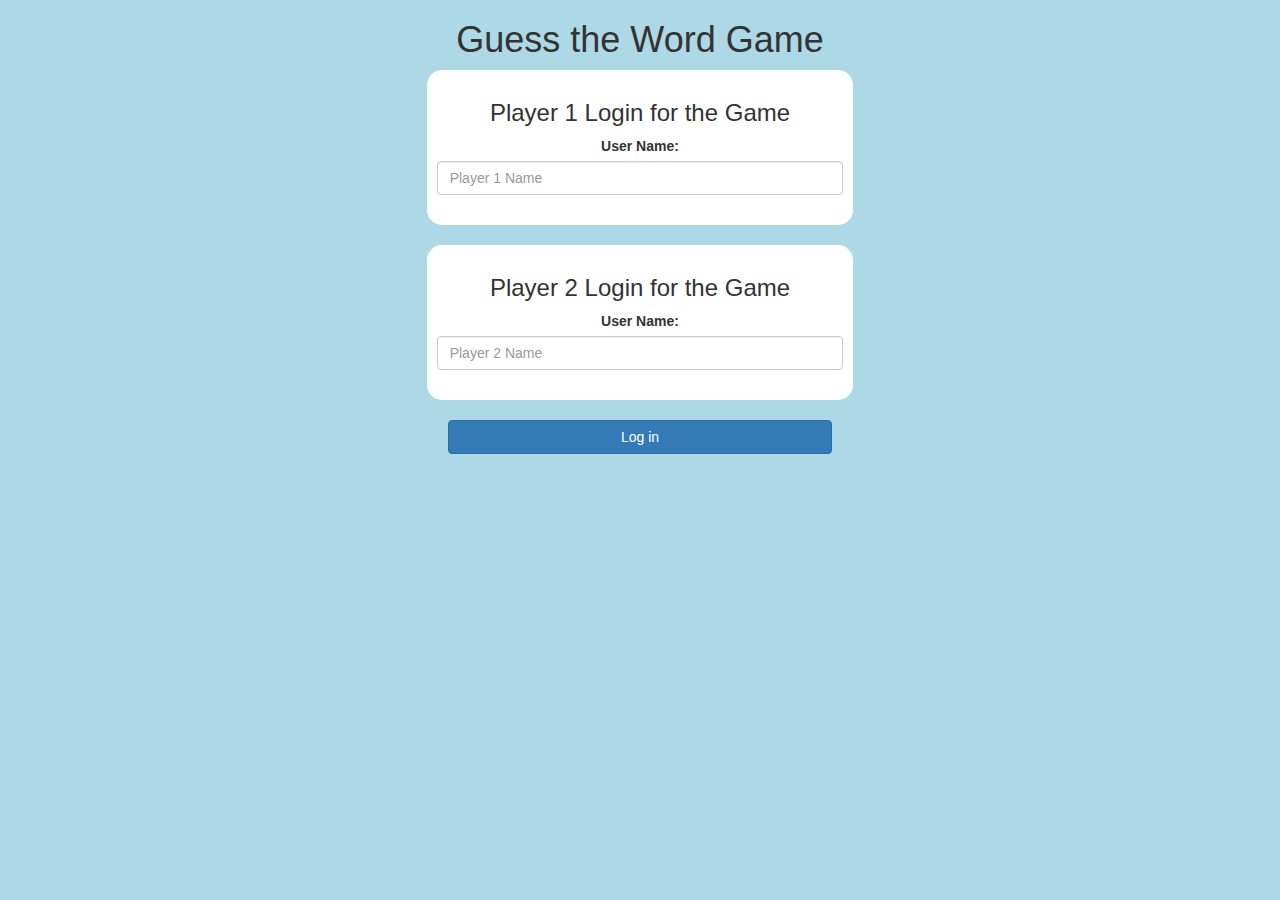
<file: index.html>
<!DOCTYPE html>
<html>
<head>
	<title>Guess The Word</title>

<meta name="viewport" content="width=device-width, initial-scale=1">
<link rel="stylesheet" href="https://maxcdn.bootstrapcdn.com/bootstrap/3.4.0/css/bootstrap.min.css">
<script src="https://ajax.googleapis.com/ajax/libs/jquery/3.4.1/jquery.min.js"></script>
<script src="https://maxcdn.bootstrapcdn.com/bootstrap/3.4.0/js/bootstrap.min.js"></script>

<link rel="stylesheet" type="text/css" href="game.css">

<script src="game_login.js"></script>
</head>
<body>
	<center>
		<h1>Guess the Word Game</h1>
	<div class="col-lg-4 col-sm-8 col-xs-11 login_div1">
		<h3>Player 1 Login for the Game</h3>
		<label>User Name:</label>
		<input type="text" placeholder="Player 1 Name" class="form-control" id="player1_name_input"> 
		<br>
	</div>
	<br>
	<div class="col-lg-4 col-sm-8 col-xs-11 login_div2">
		<h3>Player 2 Login for the Game</h3>
		<label>User Name:</label>
		<input type="text" placeholder="Player 2 Name" class="form-control" id="player2_name_input"> 
		<br>
	</div>
	<br>
	<button style="width:30%" class="btn btn-primary" onclick="addUser()">Log in</button>
</center>
</body>
</html>
</file>
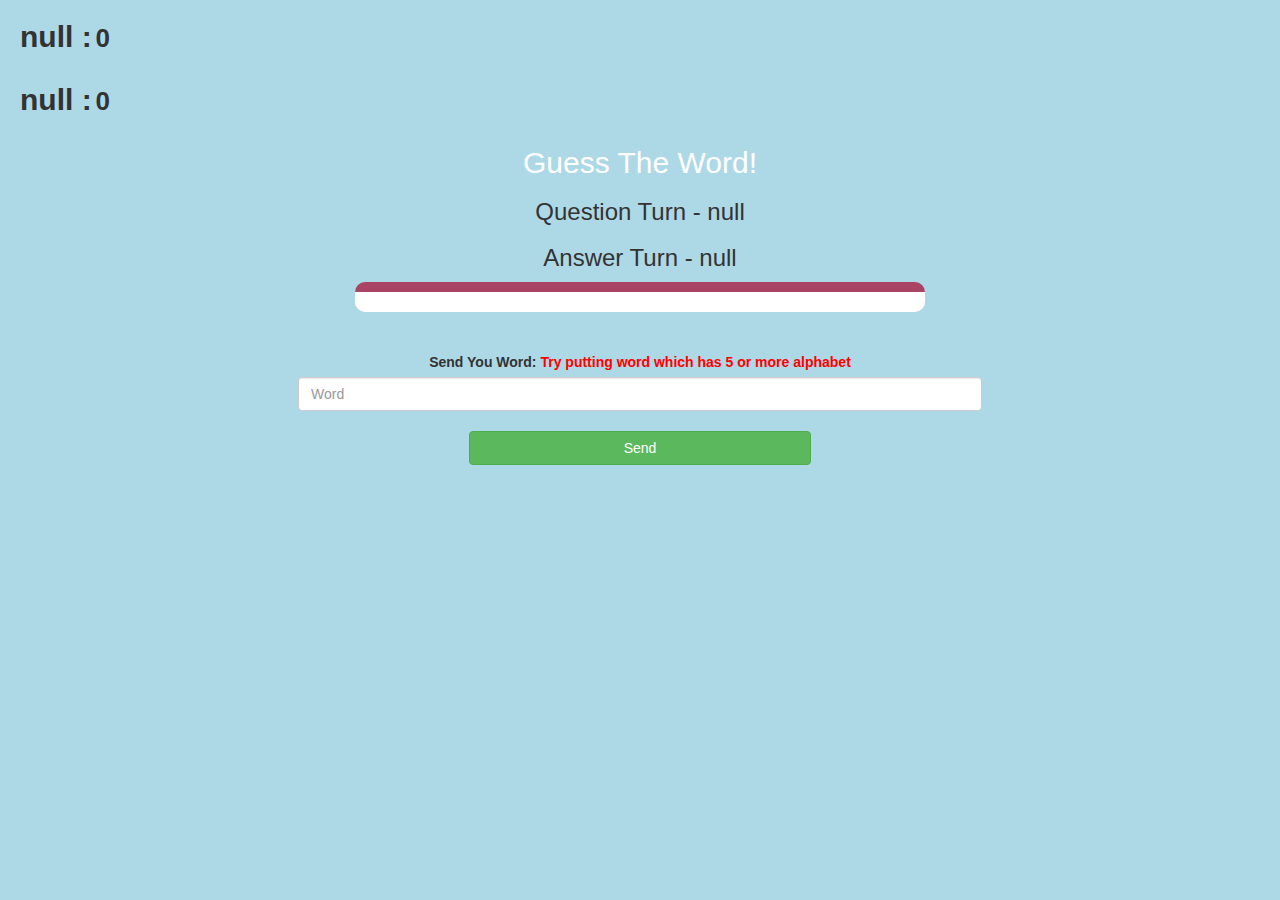
<file: game_page.html>
<!DOCTYPE html>
<html>
<head>
	<title>Guess The Word</title>

<meta name="viewport" content="width=device-width, initial-scale=1">
<link rel="stylesheet" href="https://maxcdn.bootstrapcdn.com/bootstrap/3.4.0/css/bootstrap.min.css">
<script src="https://ajax.googleapis.com/ajax/libs/jquery/3.4.1/jquery.min.js"></script>
<script src="https://maxcdn.bootstrapcdn.com/bootstrap/3.4.0/js/bootstrap.min.js"></script>

<link rel="stylesheet" type="text/css" href="game.css">
</head>
<body>
	<h1 id="player1_name"></h1> <span id="player1_score"></span>
	<br>
	<h1 id="player2_name"></h1> <span id="player2_score"></span>
<div class="container">
	<center>
		<h2 style="color: white;">Guess The Word!</h2>
		<h3 id="question_turn"></h3>
		<h3 id="answer_turn"></h3>
		<div id="output" class="col-lg-6"> </div>
		<br>
		<br>

		<label>Send You Word: <b style="color: red">Try putting word which has 5 or more alphabet</b></label>
		<input type="text" class="form-control" id="word" placeholder="Word">
		<br>
		<button onclick="send()" class="btn btn-success" style="width: 30%;">Send</button>
	</center>
</div>

<script src="game_page.js"></script>
</body>
</html>
</file>
<file: game.css>
body
{
	background: lightblue;
}

	.login_div1 , .login_div2
	{
		background: white;
		padding: 10px;
		float: none;
		border-radius: 15px;
	}


#player1_name , #player2_name
{
	display: inline-block;
	margin-left: 20px;
	font-size: 30px;
	font-weight: bold;
}
#word
{
	width: 60%;
}
#word_display
{
	letter-spacing: 5px;
}
#output
{
background: white;
border-radius: 10px;
border-top: 10px solid #AA4465;
padding: 10px;
float: none;
text-align: left;
}
#player1_score, #player2_score {
	font-size: 26px;
	font-weight: bold;
}
</file>
